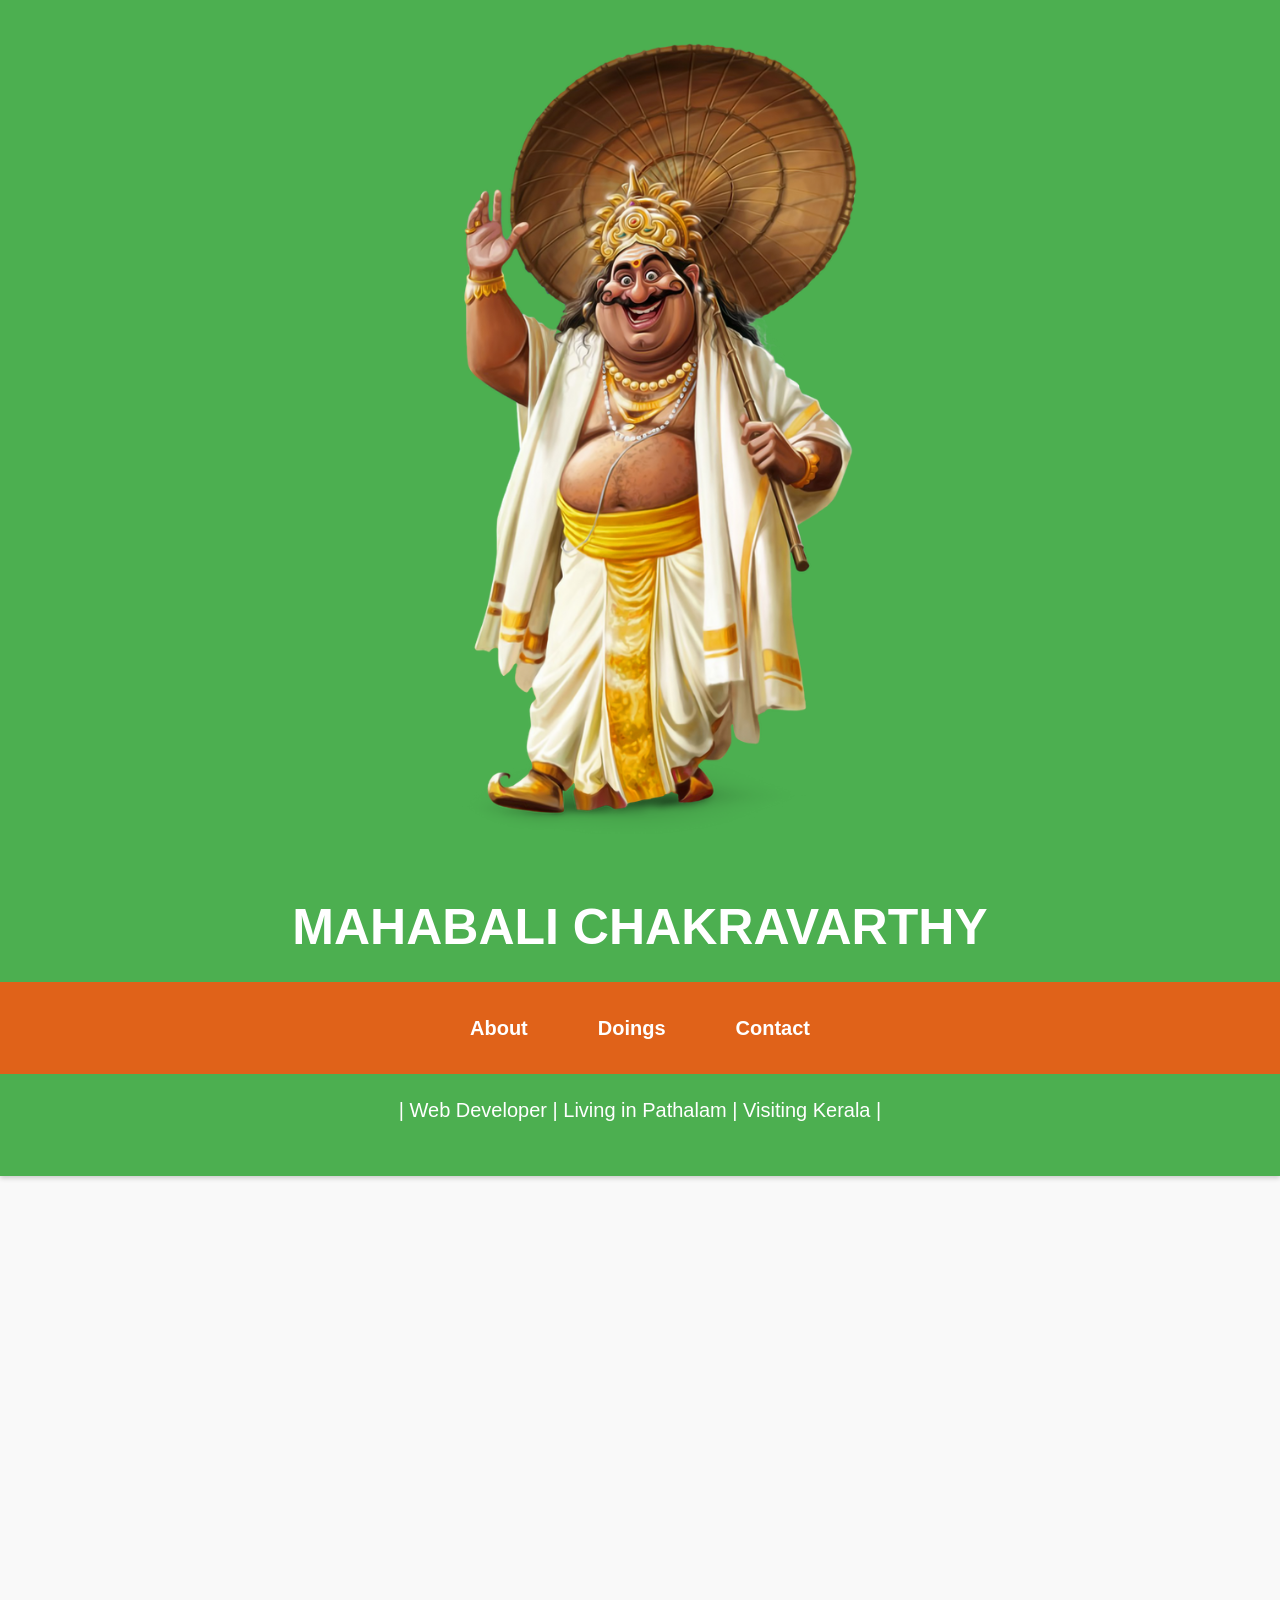
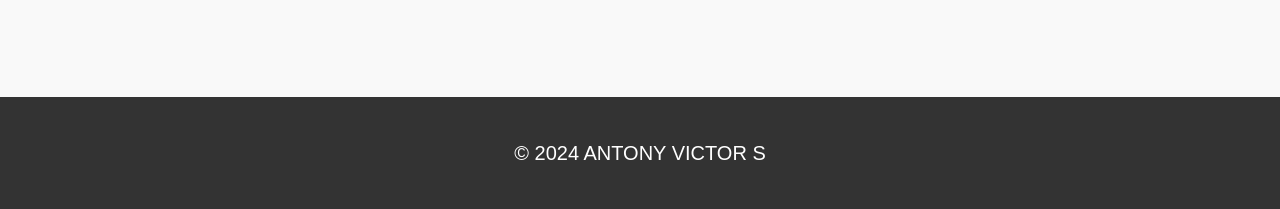
<file: Projects/maveli-portfolio/index.html>
<!DOCTYPE html>
<html lang="en">
<head>
    <meta charset="UTF-8">
    <meta name="viewport" content="width=device-width, initial-scale=1.0">
    <title>Maveli - Portfolio</title>
    <link rel="stylesheet" href="styles.css">

    


</head>
<body>
    <header>
        <div class="container">
            <img src="maveli.png" alt="Mr. Mahabali" class="centered-image">
            <h1>MAHABALI CHAKRAVARTHY</h1>
            <nav class="navbar">
                <ul class="nav-list">
                    <li><a href="#about">About</a></li>
                    <li><a href="#projects">Doings</a></li>
                    <li><a href="#contact">Contact</a></li>
                </ul>
            </nav>
            <p>| Web Developer | Living in Pathalam | Visiting Kerala |</p>
        </div>
    </header>
    
    <section id="about">
        <h2>About Me Mahabali</h2>
        <p class="large-paragraph">
            Greetings! I am Mahabali,<br>
            the great king of Kerala, known for my unparalleled devotion to my people and my deep sense of justice.<br>
            My reign was marked by prosperity and harmony, where no one went hungry and all lived in peace.<br>
            However, my humility and dedication to my subjects caught the attention of the gods, leading to my temporary exile.<br>
            Each year, during the festival of Onam, I return to visit my beloved people, bringing joy and celebration.<br>
            <b>Welcome to my realm!</b>
        </p>
    </section>
    
    <section id="projects">
        <h2>My Doings</h2>
        <div class="project">
            <h3>Agricultural Development</h3>
            <p>I promoted sustainable farming practices to ensure food security and abundance, leading to prosperous harvests.</p>
        </div>
        <div class="project">
            <h3>Water Management</h3>
            <p>Implemented irrigation systems and water conservation techniques to support agriculture and provide clean drinking water.</p>
        </div>
        <div class="project">
            <h3>Social Welfare</h3>
            <p>Established programs to care for the elderly, orphans, and those in need, ensuring no one was left behind.</p>
        </div>
        <div class="project">
            <h3>Trade and Commerce</h3>
            <p>Encouraged trade relations and built infrastructure to facilitate commerce, boosting the economy.</p>
        </div>
        <div class="project">
            <h3>Education</h3>
            <p>Advocated for education and knowledge-sharing, empowering my subjects with skills and wisdom.</p>
        </div>
        <div class="project">
            <h3>Cultural Promotion</h3>
            <p>Supported the arts and festivals, fostering a sense of community and cultural heritage among my people.</p>
        </div>
    </section>
    
    <section id="contact">
        <h2>Contact Me</h2>
        <p>
            <i class="fas fa-envelope"></i> 
            Email: <a href="mailto:mahabhali@gmail.com" target="_blank">mahabhali@gmail.com</a>
        </p>
    </section>
    
    
    
    <footer>
        <p>&copy; 2024 ANTONY VICTOR S</p>
    </footer>
    <script>
        document.addEventListener("DOMContentLoaded", function() {
            const sections = document.querySelectorAll('section');
        
            function showSections() {
                const triggerBottom = window.innerHeight / 5 * 4; // Trigger point
        
                sections.forEach(section => {
                    const sectionTop = section.getBoundingClientRect().top;
        
                    if (sectionTop < triggerBottom) {
                        section.classList.add('section-visible'); // Add visible class
                    } else {
                        section.classList.remove('section-visible'); // Remove visible class
                    }
                });
            }
        
            window.addEventListener('scroll', showSections);
            showSections(); // Initial check
        });
        </script>
        
</body>
</html>
</file>
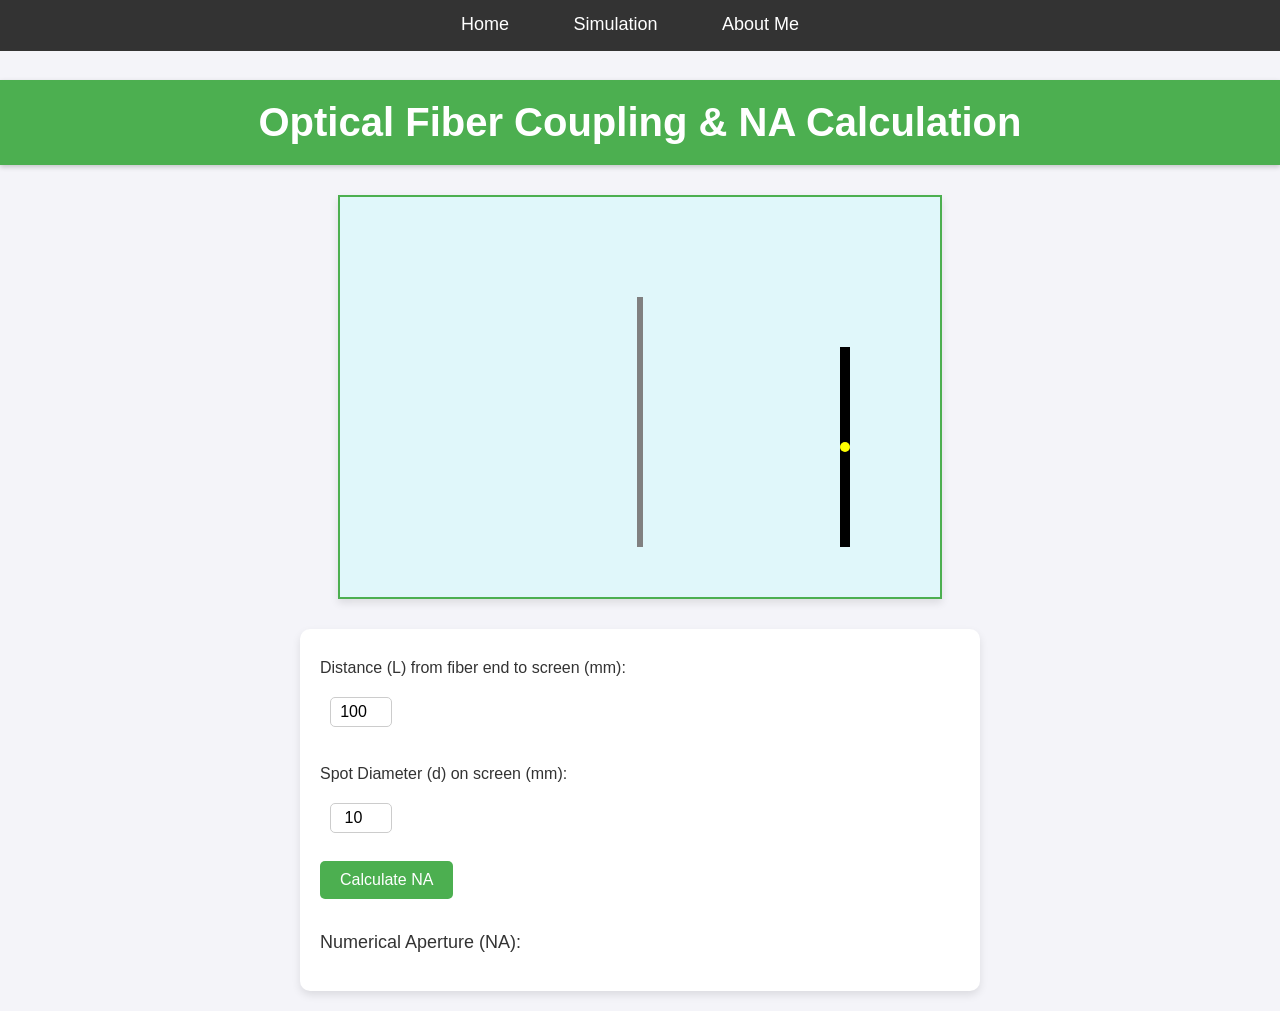
<file: Projects/seed-idea-exp/code-on-lab-exo/index.html>
<!DOCTYPE html>
<html lang="en">
<head>
    <meta charset="UTF-8">
    <meta name="viewport" content="width=device-width, initial-scale=1.0">
    <title>Optical Fiber Coupling & NA Simulation</title>
    <link rel="stylesheet" href="style.css"> 
    <style>
        h1 {
            text-align: center; /* Center align the heading */
            margin-top: 20px; /* Optional: Add some top margin */
        }
        /* Navigation Bar */
        .navbar {
            background-color: #333;
            overflow: hidden;
            position: absolute;
            top: 0;
            width: 100%;
            animation: slideDown 0.5s ease-in-out; /* Animate navbar appearance */
        }

        .navbar ul {
            list-style-type: none;
            margin: 0;
            padding: 0;
            text-align: center;
        }

        .navbar ul li {
            display: inline;
            margin-right: 20px;
            position: relative; /* For positioning pseudo-element */
        }

        /* Navbar link styles with transition */
        .navbar ul li a {
            text-decoration: none;
            color: white;
            padding: 14px 20px;
            display: inline-block;
            font-size: 18px;
            transition: color 0.3s ease, transform 0.3s ease; 
        }

        /* Hover effects */
        .navbar ul li a:hover {
            background-color: #ddd;
            color: black;
            transform: scale(1.1); /* Slight scale effect on hover */
        }

        .navbar ul li a::after {
            content: '';
            display: block;
            height: 2px;
            width: 0;
            background: white;
            transition: width 0.3s ease; /* Smooth transition for the underline */
            margin: auto;
        }

        .navbar ul li a:hover::after {
            width: 100%; /* Full width on hover */
        }

        /* Animation for navbar appearance */
        @keyframes slideDown {
            from {
                transform: translateY(-100%); /* Start off-screen */
                opacity: 0; /* Fade out */
            }
            to {
                transform: translateY(0); /* End at normal position */
                opacity: 1; /* Fade in */
            }
        }

        h1 {
            text-align: center; 
            margin-top: 80px; 
        }
    </style>
</head>
<body>

    <!-- Navigation Bar -->
    <nav class="navbar">
        <ul>
            <li><a href="experiment.html">Home</a></li>
            <li><a href="index.html">Simulation</a></li>
            <li><a href="address.html">About Me</a></li> 
            
        </ul>
    </nav>

    <h1>Optical Fiber Coupling & NA Calculation</h1>
    
    <canvas id="fiberCanvas" width="600" height="400"></canvas>

    <div id="controls">
        <label for="distance">Distance (L) from fiber end to screen (mm): </label>
        <input type="number" id="distance" value="100"><br><br>

        <label for="spotDiameter">Spot Diameter (d) on screen (mm): </label>
        <input type="number" id="spotDiameter" value="10"><br><br>

        <button onclick="calculateNA()">Calculate NA</button><br><br>

        <p id="result">Numerical Aperture (NA): </p>
    </div>

    <script>
        // Draw the optical fiber setup
        function drawFiber() {
            const canvas = document.getElementById("fiberCanvas");
            const ctx = canvas.getContext("2d");

            // Clear the canvas
            ctx.clearRect(0, 0, canvas.width, canvas.height);

            // Draw the optical fiber (vertical line)
            ctx.beginPath();
            ctx.moveTo(300, 100); // Fiber start
            ctx.lineTo(300, 350); // Fiber end
            ctx.strokeStyle = "gray";
            ctx.lineWidth = 6;
            ctx.stroke();

            // Draw the screen (right side)
            ctx.fillStyle = "black";
            ctx.fillRect(500, 150, 10, 200);

            // Draw the spot on the screen
            let distance = document.getElementById("distance").value;
            let spotDiameter = document.getElementById("spotDiameter").value;

            // Spot size adjusts with input diameter
            ctx.beginPath();
            ctx.arc(505, 250, spotDiameter / 2, 0, 2 * Math.PI);
            ctx.fillStyle = "yellow";
            ctx.fill();
        }

        // Calculate Numerical Aperture (NA)
        function calculateNA() {
            let distance = parseFloat(document.getElementById("distance").value);
            let spotDiameter = parseFloat(document.getElementById("spotDiameter").value);

            // Formula to calculate NA
            let NA = spotDiameter / Math.sqrt(Math.pow(spotDiameter, 2) + 4 * Math.pow(distance, 2));

            // Display the result
            document.getElementById("result").innerHTML = "Numerical Aperture (NA): " + NA.toFixed(4);

            // Redraw fiber with updated values
            drawFiber();
        }

        // Initial draw
        drawFiber();
    </script>

</body>
</html>
</file>
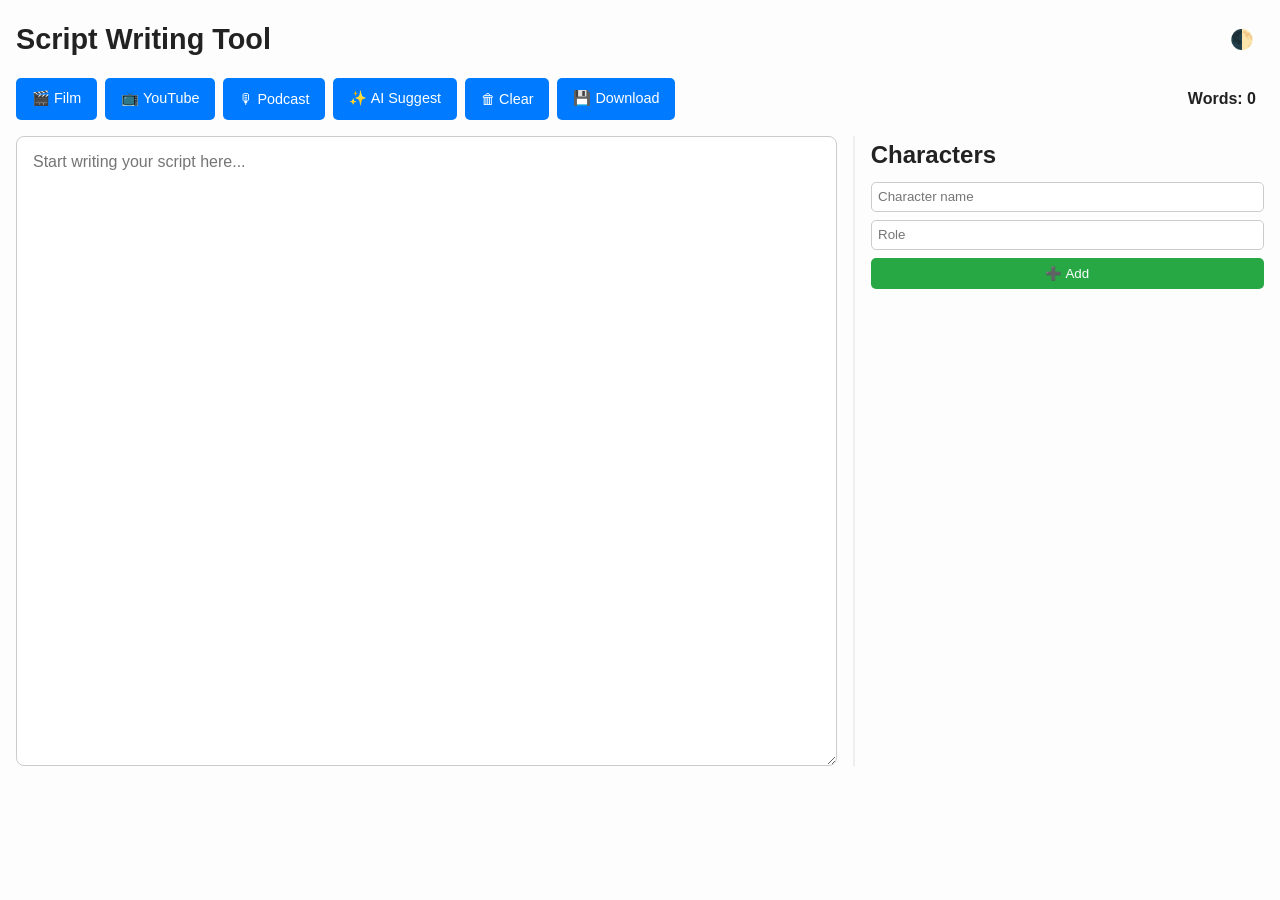
<file: Projects/innovproj/main.html>
<!DOCTYPE html>
<html lang="en">
<head>
  <meta charset="UTF-8">
  <meta name="viewport" content="width=device-width, initial-scale=1.0">
  <title>Script Writer</title>
  <link rel="stylesheet" href="style.css">
</head>
<body>
  <header>
    <h1>Script Writing Tool</h1>
    <button onclick="toggleDarkMode()" id="darkModeToggle">🌓</button>
  </header>

  <section id="controls">
    <button onclick="loadTemplate('film')">🎬 Film</button>
    <button onclick="loadTemplate('youtube')">📺 YouTube</button>
    <button onclick="loadTemplate('podcast')">🎙 Podcast</button>
    <button onclick="aiSuggest()">✨ AI Suggest</button>
    <button onclick="clearScript()">🗑 Clear</button>
    <button onclick="downloadScript()">💾 Download</button>
    <span id="wordCount">Words: 0</span>
  </section>

  <main>
    <textarea id="scriptText" placeholder="Start writing your script here..." spellcheck="true"></textarea>
    <aside>
      <h2>Characters</h2>
      <input type="text" id="charName" placeholder="Character name">
      <input type="text" id="charRole" placeholder="Role">
      <button onclick="addCharacter()">➕ Add</button>
      <div id="characterList"></div>
    </aside>
  </main>

  <script src="script.js"></script>
</body>
</html>
</file>
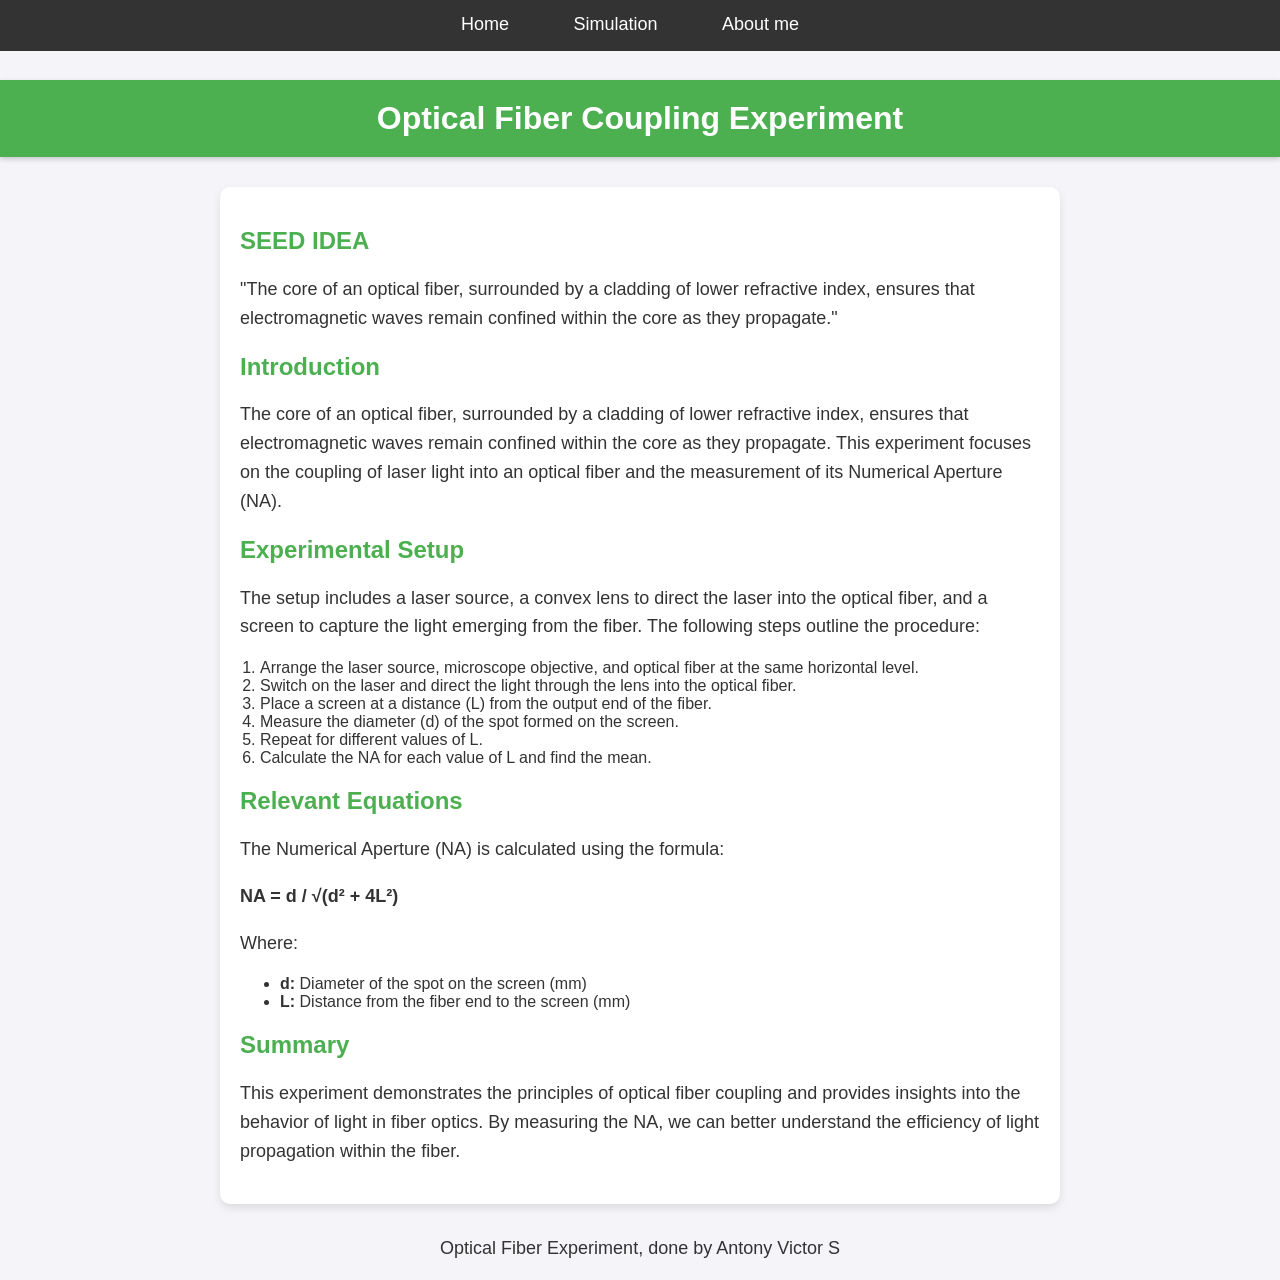
<file: Projects/seed-idea-exp/code-on-lab-exo/experiment.html>
<!DOCTYPE html>
<html lang="en">
<head>
    <meta charset="UTF-8">
    <meta name="viewport" content="width=device-width, initial-scale=1.0">
    <title>Optical Fiber Coupling Experiment</title>
    <link rel="stylesheet" href="style1.css"> 
    <style>
        /* Navigation Bar */
        .navbar {
            background-color: #333;
            overflow: hidden;
            position: absolute;
            top: 0;
            width: 100%;
            animation: slideDown 0.5s ease-in-out; 
        }

        .navbar ul {
            list-style-type: none;
            margin: 0;
            padding: 0;
            text-align: center;
        }

        .navbar ul li {
            display: inline;
            margin-right: 20px;
            position: relative;
        }

       
        .navbar ul li a {
            text-decoration: none;
            color: white;
            padding: 14px 20px;
            display: inline-block;
            font-size: 18px;
            transition: color 0.3s ease, transform 0.3s ease; 
        }

        
        .navbar ul li a:hover {
            background-color: #ddd;
            color: black;
            transform: scale(1.1); 
        }

    
        .navbar ul li a::after {
            content: '';
            display: block;
            height: 2px;
            width: 0;
            background: white;
            transition: width 0.3s ease; /* Smooth transition for the underline */
            margin: auto;
        }

        .navbar ul li a:hover::after {
            width: 100%; /* Full width on hover */
        }

        /* Animation for navbar appearance */
        @keyframes slideDown {
            from {
                transform: translateY(-100%); /* Start off-screen */
                opacity: 0; /* Fade out */
            }
            to {
                transform: translateY(0); /* End at normal position */
                opacity: 1; /* Fade in */
            }
        }

        
        h1 {
            text-align: center; 
            margin-top: 80px; 
        }
    </style>
</head>
<body>

    <!-- Navigation Bar -->
    <nav class="navbar">
        <ul>
            <li><a href="experiment.html">Home</a></li>
            <li><a href="index.html">Simulation</a></li>
            <li><a href="address.html">About me</a></li>
        </ul>
    </nav>

    <h1>Optical Fiber Coupling Experiment</h1>

    <div class="container">
        <section id="introduction">
            <h2>SEED IDEA</h2>
            <p> "The core of an optical fiber, surrounded by a cladding of lower refractive index, ensures that electromagnetic waves remain confined within the core as they propagate."</p>
            <h2>Introduction</h2>
            <p>The core of an optical fiber, surrounded by a cladding of lower refractive index, ensures that electromagnetic waves remain confined within the core as they propagate. This experiment focuses on the coupling of laser light into an optical fiber and the measurement of its Numerical Aperture (NA).</p>
        </section>

        <section id="experimental-setup">
            <h2>Experimental Setup</h2>
            <p>The setup includes a laser source, a convex lens to direct the laser into the optical fiber, and a screen to capture the light emerging from the fiber. The following steps outline the procedure:</p>
            <ol>
                <li>Arrange the laser source, microscope objective, and optical fiber at the same horizontal level.</li>
                <li>Switch on the laser and direct the light through the lens into the optical fiber.</li>
                <li>Place a screen at a distance (L) from the output end of the fiber.</li>
                <li>Measure the diameter (d) of the spot formed on the screen.</li>
                <li>Repeat for different values of L.</li>
                <li>Calculate the NA for each value of L and find the mean.</li>
            </ol>
        </section>

        <section id="equations">
            <h2>Relevant Equations</h2>
            <p>The Numerical Aperture (NA) is calculated using the formula:</p>
            <p style="font-weight: bold;">NA = d / √(d² + 4L²)</p>
            <p>Where:</p>
            <ul>
                <li><strong>d:</strong> Diameter of the spot on the screen (mm)</li>
                <li><strong>L:</strong> Distance from the fiber end to the screen (mm)</li>
            </ul>
        </section>

        <section id="summary">
            <h2>Summary</h2>
            <p>This experiment demonstrates the principles of optical fiber coupling and provides insights into the behavior of light in fiber optics. By measuring the NA, we can better understand the efficiency of light propagation within the fiber.</p>
        </section>
    </div>

    <footer>
        <p>Optical Fiber Experiment, done by Antony Victor S</p>
    </footer>

</body>
</html>
</file>
<file: Projects/maveli-portfolio/styles.css>
body {
    font-family: 'Arial', sans-serif;
    line-height: 1.6;
    margin: 0;
    padding: 0;
    font-size: 20px;
    background-color: #f9f9f9;
    color: #333;
}

html {
    scroll-behavior: smooth; /* Smooth scrolling */
}

header {
    background: #4CAF50;
    color: #fff;
    padding: 30px 0;
    text-align: center;
    box-shadow: 0 2px 5px rgba(0, 0, 0, 0.2);
}

h1 {
    margin-bottom: 10px;
    font-size: 2.5em;
}

nav ul {
    list-style: none;
    padding: 0;
}

nav ul li {
    display: inline;
    margin: 0 20px;
}

nav a {
    color: #fff;
    text-decoration: none;
    font-weight: bold;
}

nav a:hover {
    text-decoration: underline;
}

section {
    padding: 30px;
    margin: 20px auto;
    max-width: 800px;
    border: 1px solid #ccc;
    background: #fff;
    border-radius: 8px;
    box-shadow: 0 2px 10px rgba(0, 0, 0, 0.1);
    opacity: 0; /* Start invisible */
    transform: translateY(20px); /* Start slightly below */
    transition: opacity 0.6s ease-out, transform 0.6s ease-out; /* Smooth transition */
}

.section-visible {
    opacity: 1; /* Make visible */
    transform: translateY(0); /* Slide into place */
}

.project {
    margin: 15px 0;
    padding: 15px;
    background: #f4f4f4;
    border-left: 5px solid #4CAF50;
}

.project h3 {
    transition: transform 0.5s ease;
    margin-bottom: 10px;
}

.project h3:hover {
    transform: scale(1.2);
    color: #4CAF50; /* Change color on hover */
}

footer {
    text-align: center;
    padding: 20px 0;
    background: #333;
    color: #fff;
    position: relative;
    bottom: 0;
    width: 100%;
}

.navbar {
    background-color: #e06219;
    padding: 10px 0;
    text-align: center;
}

.nav-list {
    list-style: none;
    padding: 0;
    display: inline-flex;
}

.nav-list li {
    margin: 0 20px;
}

.nav-list a {
    color: white;
    text-decoration: none;
    padding: 10px 15px;
    border-radius: 4px;
    transition: background-color 0.3s ease, transform 0.3s ease;
}

.nav-list a:hover {
    background-color: #555;
    transform: scale(1.05);
}

.container {
    text-align: center;
    width: 100%;
}

.centered-image {
    width: 70%;
    max-width: 700px;
    height: auto;
    display: block;
    margin: 0 auto;
    border-radius: 8px;
    transition: transform 0.3s ease; /* Smooth transition */
}

.centered-image:hover {
    transform: scale(1.05); /* Slightly enlarge the image */
}

h1, h2, h3 {
    text-align: center;
    margin: 15px 0;
}

h2 {
    color: #4CAF50;
}

.large-paragraph {
    text-align: justify;
    margin: 20px 0;
}

#contact {
    padding: 30px;
    margin: 20px auto;
    max-width: 800px;
    border: 1px solid #ccc;
    background: #fff;
    border-radius: 8px;
    box-shadow: 0 2px 10px rgba(0, 0, 0, 0.1);
    text-align: center;
}

#contact p {
    font-size: 1.2em;
    margin: 10px 0;
}

#contact i {
    margin-right: 10px; /* Space between icon and text */
    color: #4CAF50; /* Icon color */
    font-size: 1.5em; /* Icon size */
}

#contact a {
    color: #4CAF50; /* Link color */
    text-decoration: none; /* Remove underline */
    font-weight: bold; /* Bold text */
    transition: color 0.2s ease; /* Smooth color transition */
}

#contact a:hover {
    color: #d12323; /* Darker color on hover */
}
</file>
<file: Projects/seed-idea-exp/code-on-lab-exo/style.css>
/* Style for the entire body */
body {
    font-family: 'Arial', sans-serif;
    background-color: #f4f4f9;
    margin: 0;
    padding: 0;
    color: #333;
    font-size: 16px; /* Base font size */
}

/* Styling for the navbar */
.navbar {
    background-color: #333;
    overflow: hidden;
}

.navbar ul {
    list-style-type: none;
    margin: 0;
    padding: 0;
    text-align: center;
}

.navbar ul li {
    display: inline;
    margin-right: 20px;
}

.navbar ul li a {
    text-decoration: none;
    color: white;
    padding: 14px 20px;
    display: inline-block;
    font-size: 18px;
}

.navbar ul li a:hover {
    background-color: #ddd;
    color: black;
}

/* Styling for the main heading */
h1 {
    background-color: #4CAF50;
    color: white;
    padding: 20px;
    margin: 0;
    box-shadow: 0 2px 5px rgba(0, 0, 0, 0.2);
    font-size: 2.5em; /* Increased heading size */
}

/* Center and style the canvas element */
canvas {
    border: 2px solid #4CAF50;
    background-color: #e0f7fa;
    margin: 30px auto;
    display: block;
    box-shadow: 0 4px 8px rgba(0, 0, 0, 0.1);
}

/* Styling for the controls and form elements */
#controls {
    background-color: #fff;
    margin: 20px auto;
    padding: 20px;
    width: 50%;
    border-radius: 10px;
    box-shadow: 0 4px 8px rgba(0, 0, 0, 0.1);
}

/* Form label styling */
label {
    display: block; /* Stack labels above inputs */
    margin: 10px 0; /* Add spacing */
    font-size: 16px;
    color: #333;
}

/* Input fields styling */
input[type="number"] {
    width: 50px;
    padding: 5px;
    margin: 10px;
    border: 1px solid #ccc;
    border-radius: 5px;
    font-size: 16px;
    text-align: center;
}

input[type="number"]:focus {
    border-color: #4CAF50; /* Change border color on focus */
    outline: none; /* Remove default outline */
    box-shadow: 0 0 5px rgba(76, 175, 80, 0.5); /* Add shadow for effect */
}

/* Button styling */
button {
    background-color: #4CAF50;
    color: white;
    padding: 10px 20px;
    border: none;
    border-radius: 5px;
    font-size: 16px;
    cursor: pointer;
    transition: background-color 0.3s ease; /* Smooth transition */
}

button:hover {
    background-color: #45a049;
}

/* Styling for result display */
#result {
    font-size: 18px;
    color: #333;
    margin-top: 15px;
}

/* Responsive Design */
@media (max-width: 600px) {
    #controls {
        width: 90%; /* Make controls full-width on smaller screens */
    }

    .navbar ul li {
        display: block; /* Stack links vertically */
        margin: 10px 0; /* Adjust margin */
    }
/* Smooth transition for navbar links */
.navbar ul li a {
    transition: background-color 0.3s ease, color 0.3s ease;
}

/* Smooth hover effect for navbar links */
.navbar ul li a:hover {
    background-color: #ddd;
    color: black;
}

/* Smooth transition for the main heading */
h1 {
    animation: fadeIn 1s ease-in-out;
}

/* Keyframes for fadeIn animation */
@keyframes fadeIn {
    from {
        opacity: 0;
        transform: translateY(-20px);
    }
    to {
        opacity: 1;
        transform: translateY(0);
    }
}

}
</file>
<file: Projects/innovproj/style.css>
/* Reset and base styles */
* {
  margin: 0;
  padding: 0;
  box-sizing: border-box;
  font-family: 'Segoe UI', sans-serif;
}

body {
  background-color: #fdfdfd;
  color: #222;
  line-height: 1.6;
  padding: 1rem;
  transition: background-color 0.3s, color 0.3s;
}

header {
  display: flex;
  justify-content: space-between;
  align-items: center;
  margin-bottom: 1rem;
}

header h1 {
  font-size: 1.8rem;
}

#darkModeToggle {
  font-size: 1.2rem;
  padding: 0.4rem 0.6rem;
  border: none;
  background: none;
  cursor: pointer;
}

#controls {
  display: flex;
  flex-wrap: wrap;
  gap: 0.5rem;
  margin-bottom: 1rem;
}

#controls button {
  padding: 0.5rem 1rem;
  font-size: 0.9rem;
  cursor: pointer;
  border: none;
  background-color: #007bff;
  color: white;
  border-radius: 5px;
  transition: background-color 0.3s;
}

#controls button:hover {
  background-color: #0056b3;
}

#wordCount {
  margin-left: auto;
  font-weight: bold;
  padding: 0.5rem;
}

main {
  display: flex;
  gap: 1rem;
}

textarea#scriptText {
  flex: 2;
  min-height: 70vh;
  padding: 1rem;
  font-size: 1rem;
  border: 1px solid #ccc;
  border-radius: 8px;
  resize: vertical;
  background-color: #fff;
  color: #222;
}

aside {
  flex: 1;
  border-left: 2px solid #eee;
  padding-left: 1rem;
}

aside h2 {
  margin-bottom: 0.5rem;
}

aside input {
  display: block;
  margin-bottom: 0.5rem;
  padding: 0.4rem;
  width: 100%;
  border: 1px solid #ccc;
  border-radius: 5px;
}

aside button {
  padding: 0.5rem;
  width: 100%;
  background-color: #28a745;
  color: white;
  border: none;
  border-radius: 5px;
  margin-bottom: 1rem;
}

#characterList {
  font-size: 0.9rem;
}

/* Dark mode */
body.dark {
  background-color: #121212;
  color: #f0f0f0;
}

body.dark textarea {
  background-color: #1e1e1e;
  color: #f0f0f0;
  border-color: #333;
}

body.dark #controls button,
body.dark aside button {
  background-color: #444;
  color: #fff;
}

body.dark #controls button:hover {
  background-color: #222;
}
</file>
<file: Projects/seed-idea-exp/code-on-lab-exo/style1.css>
/* General Styles */
body {
    font-family: Arial, sans-serif;
    background-color: #f4f4f9;
    margin: 0;
    padding: 0;
    color: #333;
}

/* Navigation Bar */
.navbar {
    background-color: #333;
    overflow: hidden;
    position: relative;
    width: 100%;
    animation: slideDown 0.5s ease-in-out; /* Animate navbar appearance */
}

.navbar ul {
    list-style-type: none;
    margin: 0;
    padding: 0;
    text-align: center;
}

.navbar ul li {
    display: inline;
    margin-right: 20px;
    position: relative; /* For positioning pseudo-element */
}

.navbar ul li a {
    text-decoration: none;
    color: white;
    padding: 14px 20px;
    display: inline-block;
    font-size: 18px;
    transition: color 0.3s ease, transform 0.3s ease; /* Smooth transition */
}

.navbar ul li a:hover {
    background-color: #ddd;
    color: black;
    transform: scale(1.1); /* Slight scale effect on hover */
}

/* Underline effect on hover */
.navbar ul li a::after {
    content: '';
    display: block;
    height: 2px;
    width: 0;
    background: white;
    transition: width 0.3s ease; /* Smooth transition for the underline */
    margin: auto;
}

.navbar ul li a:hover::after {
    width: 100%; /* Full width on hover */
}

/* Animation for navbar appearance */
@keyframes slideDown {
    from {
        transform: translateY(-100%); /* Start off-screen */
        opacity: 0; /* Fade out */
    }
    to {
        transform: translateY(0); /* End at normal position */
        opacity: 1; /* Fade in */
    }
}

/* Main Heading */
h1 {
    background-color: #4CAF50;
    color: white;
    padding: 20px;
    text-align: center;
    box-shadow: 0 2px 5px rgba(0, 0, 0, 0.2);
}

/* Container Styles */
.container {
    max-width: 800px;
    margin: 30px auto; /* Center the container */
    padding: 20px;
    background-color: #fff;
    border-radius: 10px;
    box-shadow: 0 4px 8px rgba(0, 0, 0, 0.1);
}

/* Section Styles */
h2 {
    font-size: 24px; /* Larger font for section headings */
    margin-top: 20px;
    color: #4CAF50; /* Green color for headings */
}

p {
    font-size: 18px; /* Larger font size for paragraphs */
    line-height: 1.6; /* Improved readability */
}

ol {
    padding-left: 20px; /* Indentation for ordered list */
}

footer {
    text-align: center;
    margin-top: 20px;
    font-size: 16px;
}

/* Responsive Design */
@media (max-width: 768px) {
    .navbar ul li {
        display: block; /* Stack items on smaller screens */
        margin-bottom: 10px;
    }
/* Smooth transition for section headings */
h2 {
    transition: color 0.3s ease;
}

/* Change color on hover for headings */
h2:hover {
    color: #4CAF50; /* Change to a color of your choice */
}

/* Smooth transition for sections */
.container > section {
    opacity: 0;
    transform: translateY(20px);
    animation: fadeIn 1s ease forwards; /* Add fadeIn animation */
    animation-delay: 0.3s; /* Delay for the first section */
}

.container > section:nth-child(1) {
    animation-delay: 0.3s; /* Introduction */
}
.container > section:nth-child(2) {
    animation-delay: 0.6s; /* Experimental Setup */
}
.container > section:nth-child(3) {
    animation-delay: 0.9s; /* Relevant Equations */
}
.container > section:nth-child(4) {
    animation-delay: 1.2s; /* Summary */
}

/* Keyframes for fadeIn animation */
@keyframes fadeIn {
    from {
        opacity: 0;
        transform: translateY(20px);
    }
    to {
        opacity: 1;
        transform: translateY(0);
    }
}

}
</file>
